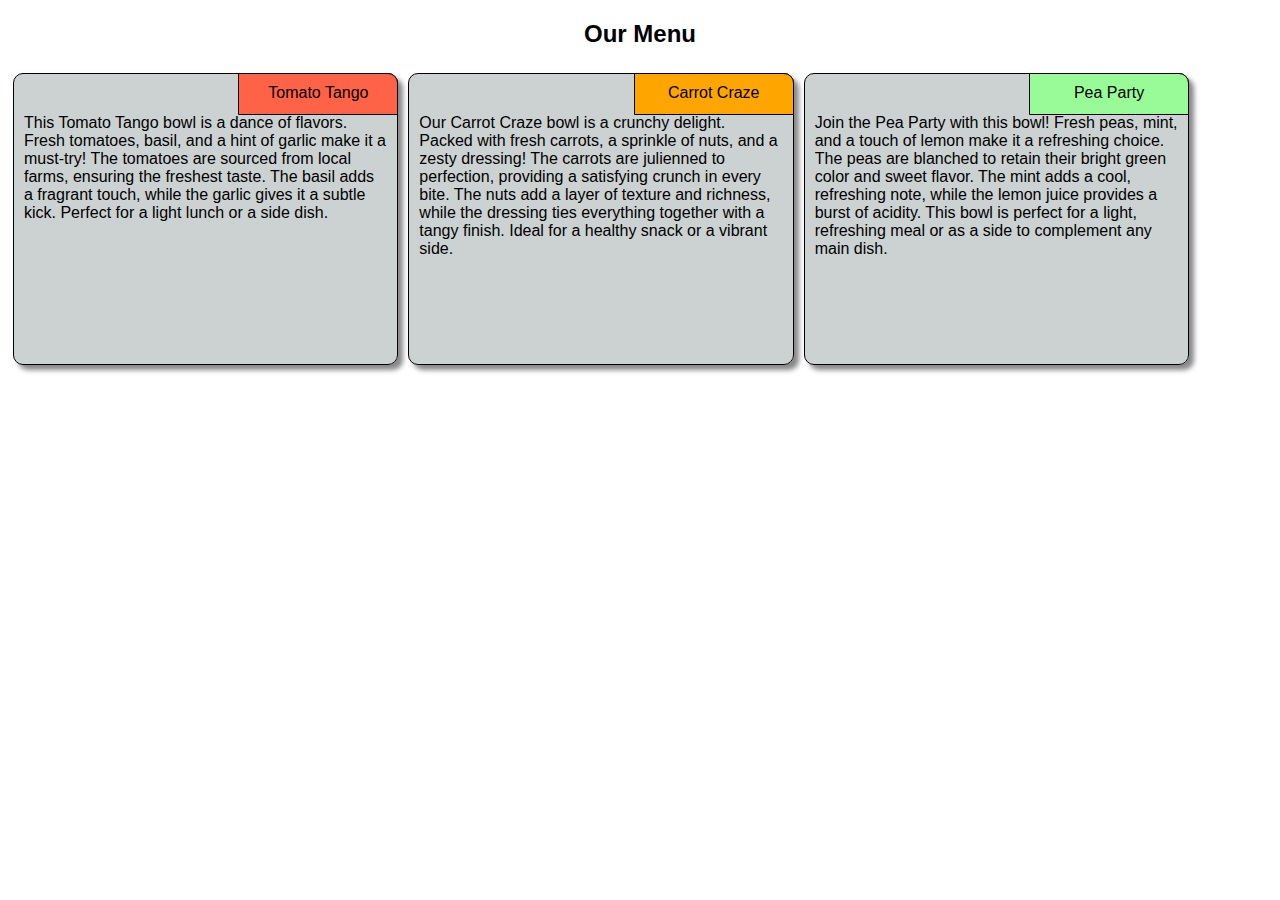
<file: mod2-solution/index.html>
<!DOCTYPE html>
<html>

<head>
    <meta charset="utf-8">
    <title>Our Menu</title>
    <link rel="stylesheet" href="css/style.css">
</head>

<body>
    <h1>Our Menu</h1>

    <div class="menu-container">
        <div class="menu-x col-lg-1 col-md-1">
            <div class="menu-x-title title-1">
                Tomato Tango
            </div>
            <div class=" menu-x-text">
                This Tomato Tango bowl is a dance of flavors. Fresh tomatoes, basil, and a hint of garlic make it a
                must-try! The tomatoes are sourced from local farms, ensuring the freshest taste. The basil adds a
                fragrant touch, while the garlic gives it a subtle kick. Perfect for a light lunch or a side dish.
            </div>
        </div>
        <div class="menu-x col-lg-1 col-md-1">
            <div class="menu-x-title title-2">
                Carrot Craze
            </div>
            <div class="menu-x-text">
                Our Carrot Craze bowl is a crunchy delight. Packed with fresh carrots, a sprinkle of nuts, and a
                zesty
                dressing! The carrots are julienned to perfection, providing a satisfying crunch in every bite. The
                nuts
                add a layer of texture and richness, while the dressing ties everything together with a tangy
                finish.
                Ideal for a healthy snack or a vibrant side.
            </div>
        </div>
        <div class="menu-x col-lg-1 col-md-2">
            <div class="menu-x-title col-md-3 title-3">
                Pea Party
            </div>
            <div class="menu-x-text">
                Join the Pea Party with this bowl! Fresh peas, mint, and a touch of lemon make it a refreshing
                choice.
                The peas are blanched to retain their bright green color and sweet flavor. The mint adds a cool,
                refreshing note, while the lemon juice provides a burst of acidity. This bowl is perfect for a
                light,
                refreshing meal or as a side to complement any main dish.
            </div>
        </div>
    </div>
</body>

</html>
</file>
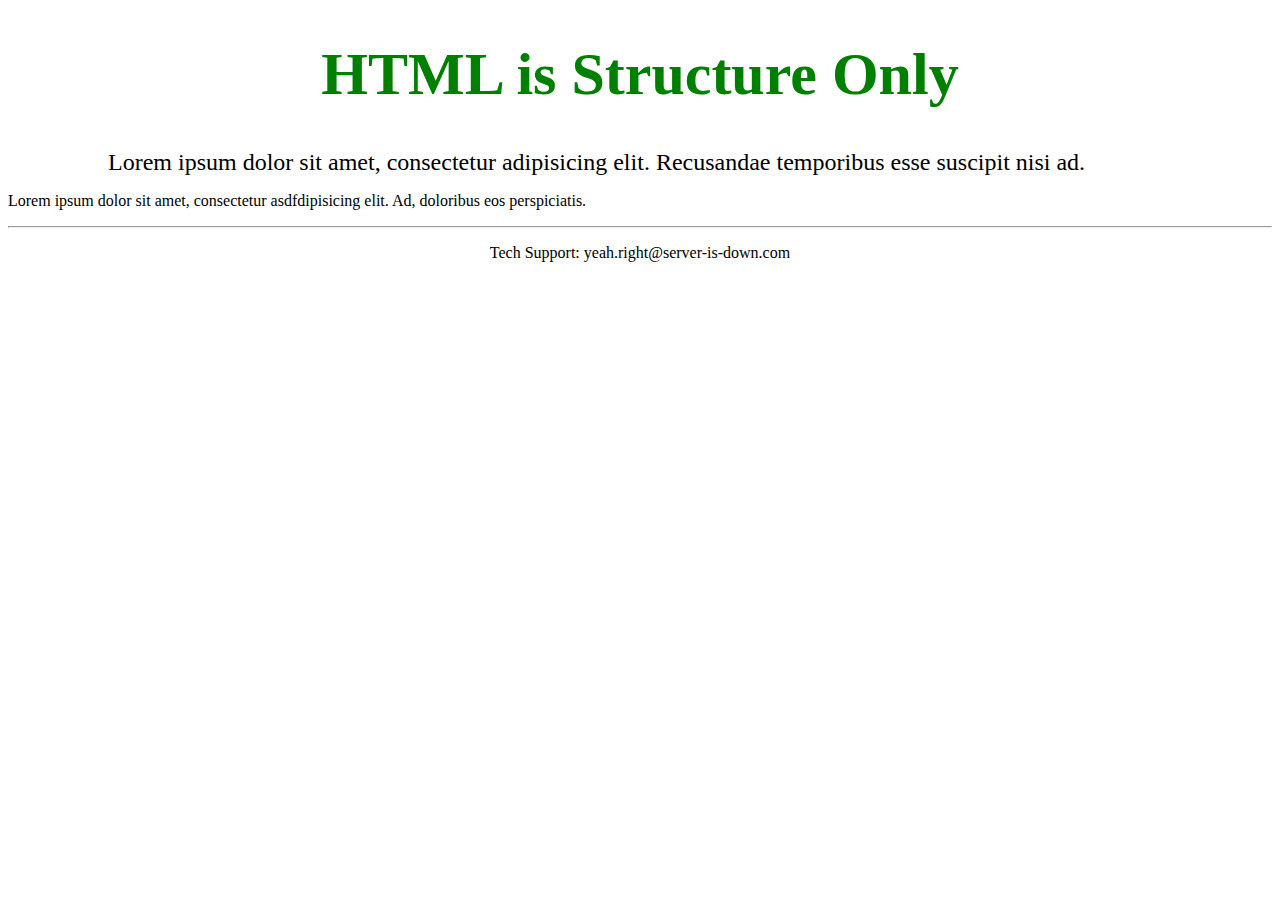
<file: site/index.html>
<!doctype html>
<html>
  <head>
    <title>HTML is Structure Only (After)</title>
  </head>
  <body>
    <h1 style="color: green; font-size: 60px; text-align: center;">HTML is Structure Only</h1>
    <p style="margin: 0 100px 0 100px; font-size: 1.5em;">Lorem ipsum dolor sit amet, consectetur adipisicing elit. Recusandae temporibus esse suscipit nisi ad.</p>
    <p>Lorem ipsum dolor sit amet, consectetur asdfdipisicing elit. Ad, doloribus eos perspiciatis.</p>
    <footer>
      <hr>
      <p style="text-align: center;" 
         onclick="alert('EMAILING US IS USELESS');">
         Tech Support: yeah.right@server-is-down.com
      </p>
    </footer>
  </body>
</html>
</file>
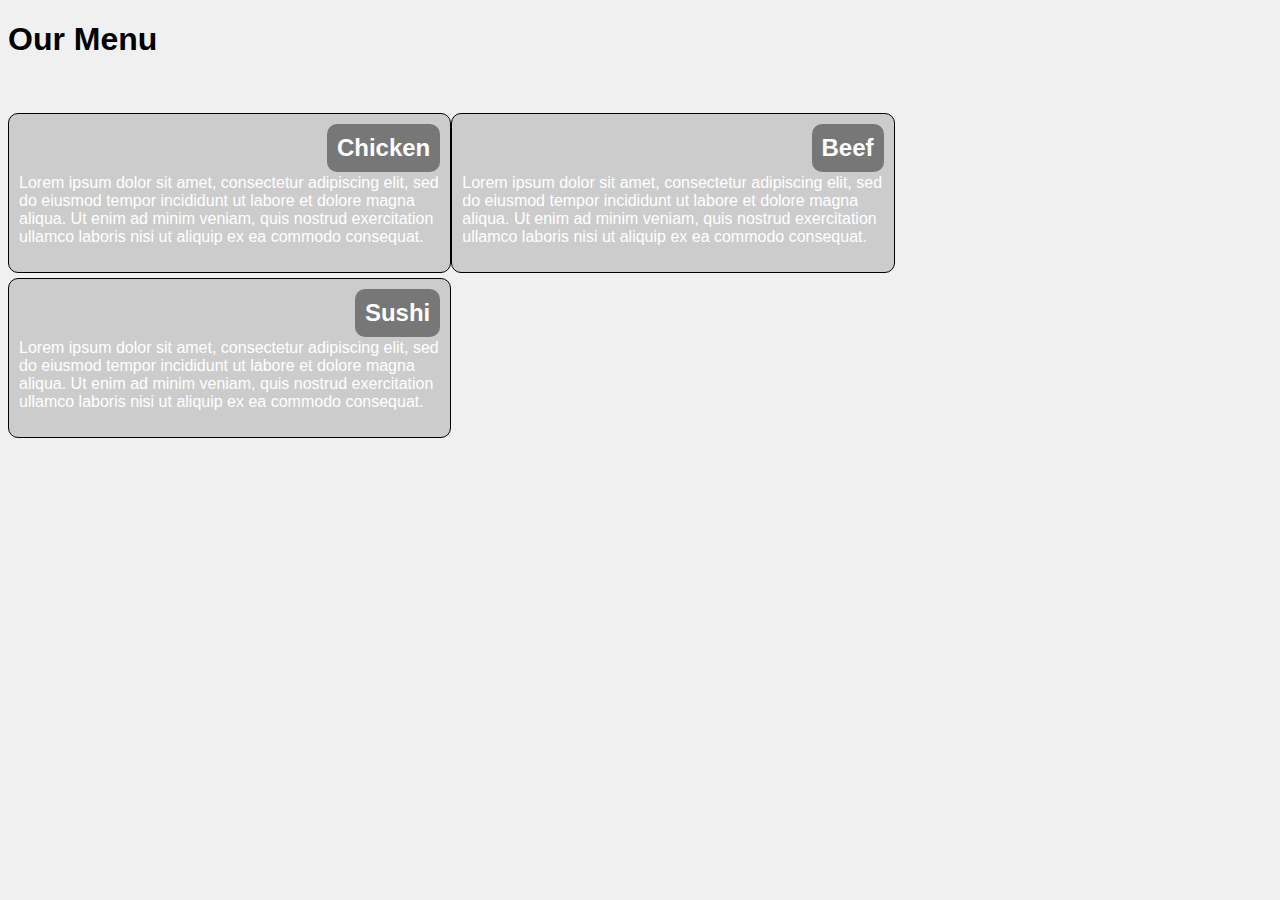
<file: module2-solution/index2.html>
<!DOCTYPE html>
<html>

<head>
    <title>Our Menu</title>
    <style>
        /********** Base styles **********/
        /* * {
            box-sizing: border-box;
        } */

        body {
            font-family: Arial, sans-serif;
            text-align: left;
            background-color: #f0f0f0;
        }

        .menu-container {
            /* display: flex; */
            /* justify-content: space-around; */
            margin-top: 50px;
            margin-right: auto;
            margin-left: auto;
            width: 100%;
        }

        .menu-item {
            background-color: #ccc;
            border: 1px solid black;
            padding: 10px;
            width: 100%;
            border-radius: 10px;
            /* /* margin-right: 10px; */
            /* margin-left: 10px; */
            /* margin: 5px; */
            margin-top: 5px;
            /* box-shadow: 0px 2px 5px rgba(0, 0, 0, 0.3); */
            position: relative;
        }

        .menu-item h2 {
            position: absolute;
            top: 10px;
            right: 10px;
            color: white;
            background-color: #777;
            padding: 10px;
            margin: 0;
            border-radius: 10px;
        }

        .menu-item p {
            margin-top: 50px;
            /* Adjust this value to control the spacing */
            /* border: 1px solid black; */
            background-color: #ccc;
            width: 100%;
            /* height: 150px; */
            /* margin-right: auto;
            margin-left: auto; */
            font-family: Helvetica;
            color: white;
        }

        /********** Large devices only **********/
        @media (min-width: 992px) {
            .col-lg-1 {
                float: left;
            }

            .col-lg-1 {
                width: 33.33%;
                align-self: center;
            }

        }

        /********** Medium devices only **********/
        @media (min-width: 768px) and (max-width: 992px) {

            .col-md-1,
            .col-md-2 {
                float: left;
            }

            .col-md-1 {
                width: 48%;
            }

            .col-md-2 {
                width: 96%;
            }
        }
    </style>
</head>

<body>
    <h1>Our Menu</h1>

    <div class="menu-container">
        <div class="menu-item col-lg-1 col-md-1">
            <h2>Chicken</h2>
            <p>Lorem ipsum dolor sit amet, consectetur adipiscing elit, sed do eiusmod tempor incididunt ut labore et
                dolore magna aliqua. Ut enim ad minim veniam, quis nostrud exercitation ullamco laboris nisi ut aliquip
                ex ea commodo consequat.</p>
        </div>
        <div class="menu-item col-lg-1 col-md-1">
            <h2>Beef</h2>
            <p>Lorem ipsum dolor sit amet, consectetur adipiscing elit, sed do eiusmod tempor incididunt ut labore et
                dolore magna aliqua. Ut enim ad minim veniam, quis nostrud exercitation ullamco laboris nisi ut aliquip
                ex ea commodo consequat.</p>
        </div>
        <div class="menu-item col-lg-1 col-md-2">
            <h2>Sushi</h2>
            <p>Lorem ipsum dolor sit amet, consectetur adipiscing elit, sed do eiusmod tempor incididunt ut labore et
                dolore magna aliqua. Ut enim ad minim veniam, quis nostrud exercitation ullamco laboris nisi ut aliquip
                ex ea commodo consequat.</p>
        </div>
    </div>
</body>

</html>
</file>
<file: mod2-solution/css/style.css>
/********** Base styles **********/
/* * {
    box-sizing: border-box;
} */

h1 {
    font-size: 1.5em;
    font-weight: bold;
    margin-top: 20px;
    margin-bottom: 10px;
    text-align: center;
}

body {
    font-family: 'Comic Sans MS', cursive, sans-serif;
    text-align: left;
    background-color: #ededed00;
}

.menu-container {
    margin-top: 20px;
    margin-right: auto;
    margin-left: auto;
    width: 100%;
}

.menu-x {
    margin: 5px;
    position: relative;
    background-color: #b7bfc0b5;
    border: 1px solid black;
    min-height: 160px;
    border-radius: 10px;
    box-shadow: 5px 5px 5px #888888;
}

.menu-x-title {
    align-self: center;
    width: 36%;
    background-color: #b7bfc05f;
    padding: 10px;
    border: 1px solid black;
    top: -1px;
    right: -1px;
    position: absolute;
    height: 20px;
    text-align: center;
    white-space: nowrap;
    /* Hide overflow text */
    overflow: hidden;
    /* Add ellipsis for overflow text */
    text-overflow: ellipsis;
    border-top-right-radius: 10px;
}

.title-1 {
    background-color: #ff6347;
}

.title-2 {
    background-color: #ffa500;
}

.title-3 {
    background-color: #98fb98;
}


.menu-x-text {
    margin-top: 40px;
    margin-right: 10px;
    margin-left: 10px;
}


/********** Large devices only **********/
@media (min-width: 992px) {
    .col-lg-1 {
        float: left;
        width: 30.33%;
        align-self: center;
        min-height: 290px;
    }
}

/********** Medium devices only **********/
@media (min-width: 768px) and (max-width: 992px) {

    .col-md-1,
    .col-md-2 {
        float: left;
        min-height: 220px;
    }

    .col-md-1 {
        width: 48%;
    }

    .col-md-2 {
        width: 98%;
    }

    .col-md-3 {
        width: 18%;
    }
}
</file>
